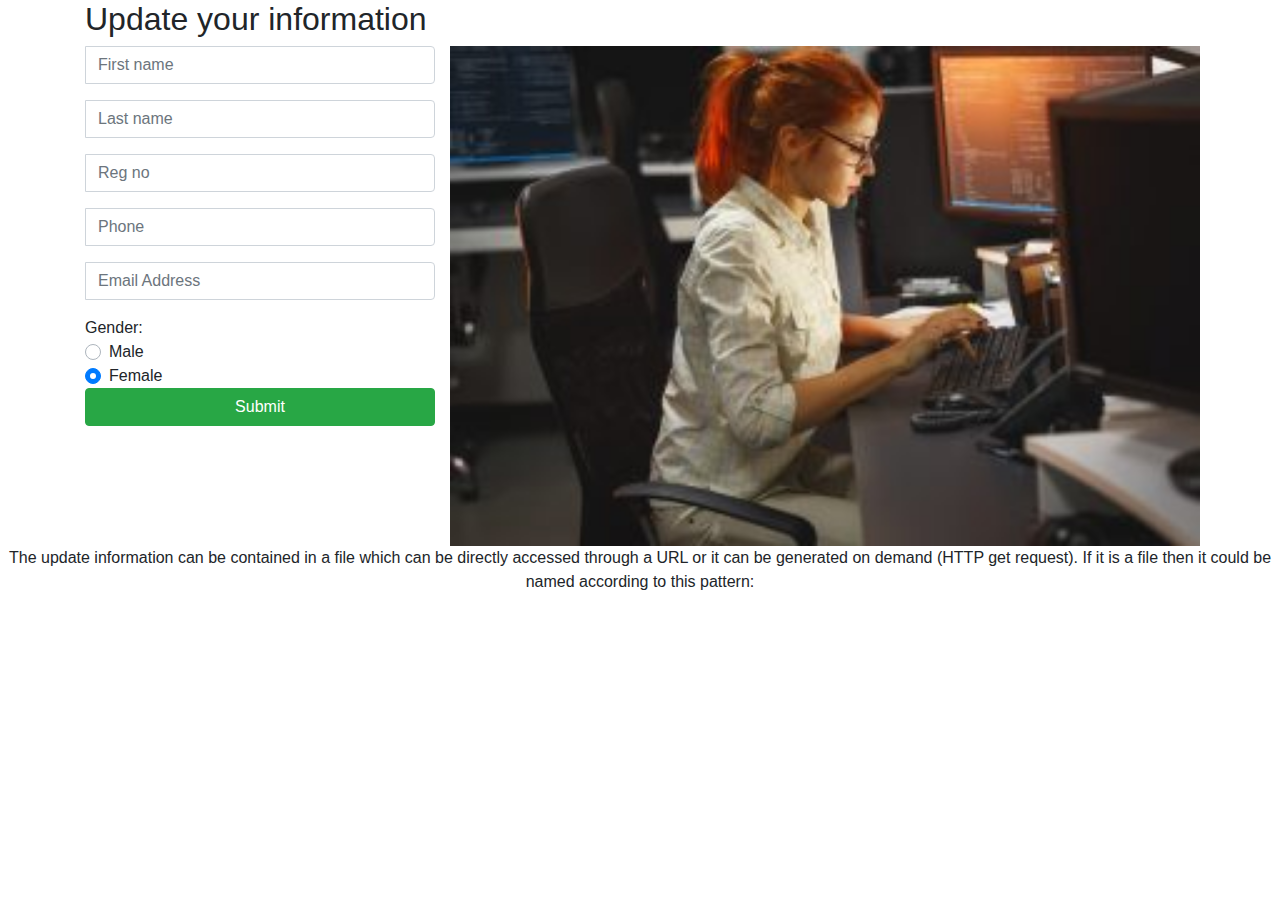
<file: index.html>
<!DOCTYPE html>
<html lang="en">

<head>
    <meta charset="UTF-8">
    <meta name="viewport" content="width=device-width, initial-scale=1.0">
    <meta http-equiv="X-UA-Compatible" content="ie=edge">
    <title>Reg</title>
    <link rel="stylesheet" href="bootstrap.css">
    <link rel="stylesheet" href="bootstrap.min.css">
</head>

<body>
    <div class="container">

        <h2>Update your information</h2>
        <div class="row">
            <div class="col-md-4 col-md-offset-4" id="register">
                <section id="inner-wrapper" class="login">
                    <article>
                        <form name="form" onSubmit="return validateForm();">
                            <div class="form-group">
                                <div class="input-group">
                                    <span class="input-group-addon"><i class="fa fa-user"> </i></span>
                                    <input type="text" class="form-control" placeholder="First name" name="fname">
                                </div>
                            </div>
                            <div class="form-group">
                                <div class="input-group">
                                    <span class="input-group-addon"><i class="fa fa-user"> </i></span>
                                    <input type="text" class="form-control" placeholder="Last name" name="lname">
                                </div>
                            </div>
                            <div class="form-group">
                                <div class="input-group">
                                    <span class="input-group-addon"><i class="fa fa-user"> </i></span>
                                    <input type="number" class="form-control" placeholder="Reg no" name="number"
                                        required>
                                </div>
                            </div>
                            <div class="form-group">
                                <div class="input-group">
                                    <span class="input-group-addon"><i class="fa fa-user"> </i></span>
                                    <input type="number" class="form-control" placeholder="Phone" name="phone">
                                </div>
                            </div>
                            <div class="form-group">
                                <div class="input-group">
                                    <span class="input-group-addon"><i class="fa fa-envelope"> </i></span>
                                    <input type="email" class="form-control" placeholder="Email Address" name="email">
                                </div>
                            </div>
                            <!-- Group of default radios - option 1 -->
                            Gender:
                            <div class="custom-control custom-radio">
                                <input type="radio" class="custom-control-input" id="defaultGroupExample1"
                                    name="groupOfDefaultRadios">
                                <label class="custom-control-label" for="defaultGroupExample1">Male</label>
                            </div>

                            <!-- Group of default radios - option 2 -->
                            <div class="custom-control custom-radio">
                                <input type="radio" class="custom-control-input" id="defaultGroupExample2"
                                    name="groupOfDefaultRadios" checked>
                                <label class="custom-control-label" for="defaultGroupExample2">Female</label>
                            </div>

                            <button type="submit" class="btn btn-success btn-block">Submit</button>
                        </form>
                    </article>
                </section>
            </div>
            <img src="image/woman-coding-in-lab-min-300x200.jpeg" alt="" height="500">
            
            </div>
    </div>
    <p style="text-align: center;">The update information can be contained in a file which can be directly accessed through a URL or it can be generated on demand (HTTP get request). If it is a file then it could be named according to this pattern:
    </p>
    <script>
        function validateForm() {
            var fna = document.form.fname;
            var lna = document.form.lname;
            var num = document.form.number;
            var phon = document.form.phone;
            var pass = document.form.password;


        }
    </script>
</body>

</html>
</file>
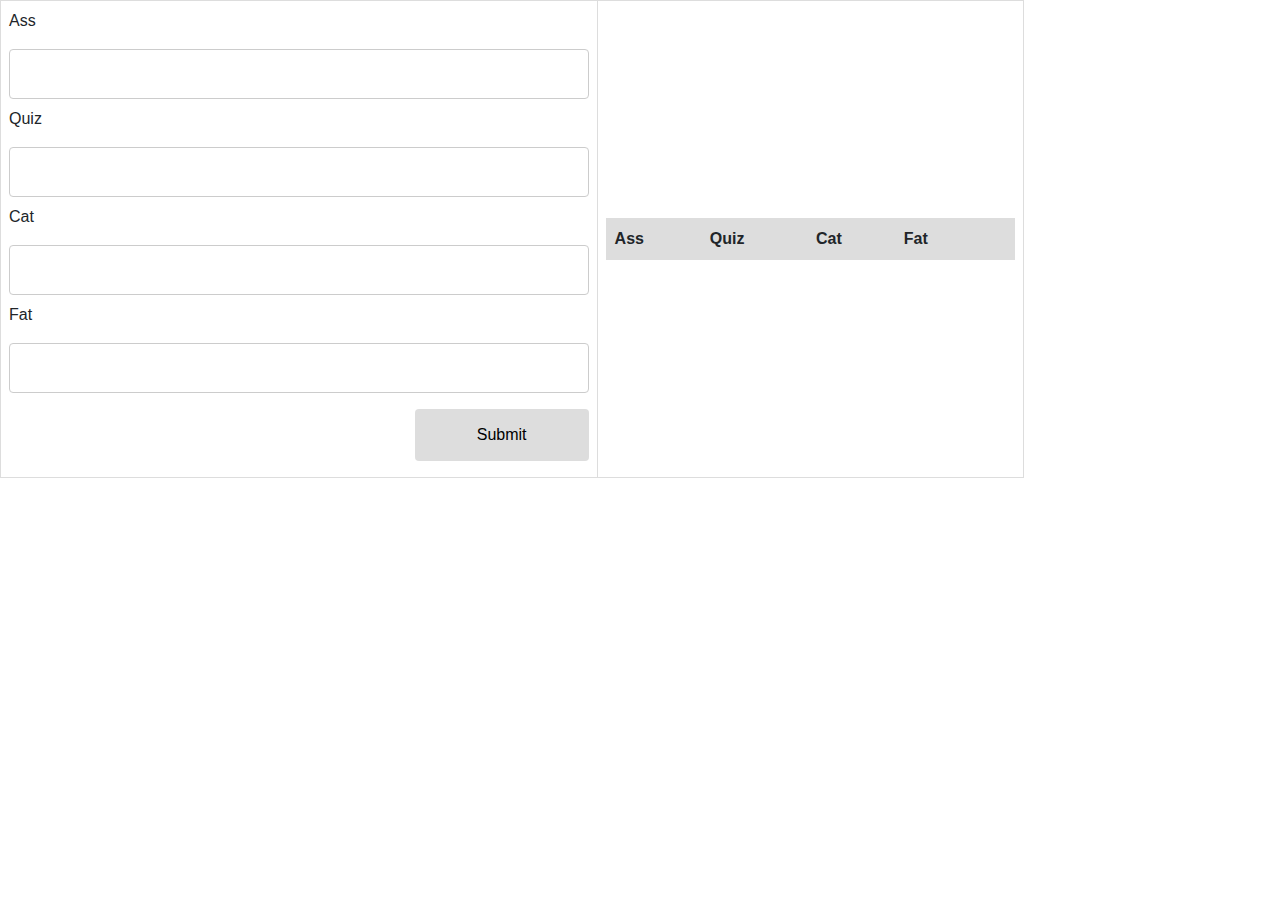
<file: function.html>
<!DOCTYPE html>
<html>

<head>
    <title>
    </title>
    <link rel="stylesheet" href="styles.css">
    <link rel="stylesheet" href="bootstrap.min.css">
</head>

<body>
    <table>
        <tr>
            <td>
                <form onsubmit="event.preventDefault();onFormSubmit();" autocomplete="off">
                    <div>
                        <label>Ass</label><label class="validation-error hide" id="fullNameValidationError">This field is required.</label>
                        <input type="text" name="fullName" id="fullName">
                    </div>
                    <div>
                        <label>Quiz</label>
                        <input type="text" name="empCode" id="empCode">
                    </div>
                    <div>
                        <label>Cat</label>
                        <input type="text" name="salary" id="salary">
                    </div>
                    <div>
                        <label>Fat</label>
                        <input type="text" name="city" id="city">
                    </div>
                    <div  class="form-action-buttons">
                        <input type="submit" value="Submit">
                    </div>
                </form>
            </td>
            <td>
                <table class="list" id="marksList">
                    <thead>
                        <tr>
                            <th>Ass</th>
                            <th>Quiz</th>
                            <th>Cat</th>
                            <th>Fat</th>
                            <th></th>
                        </tr>
                    </thead>
                    <tbody>

                    </tbody>
                </table>
            </td>
        </tr>
    </table>
    <script src="javascript.js"></script>

</body>

</html>
</file>
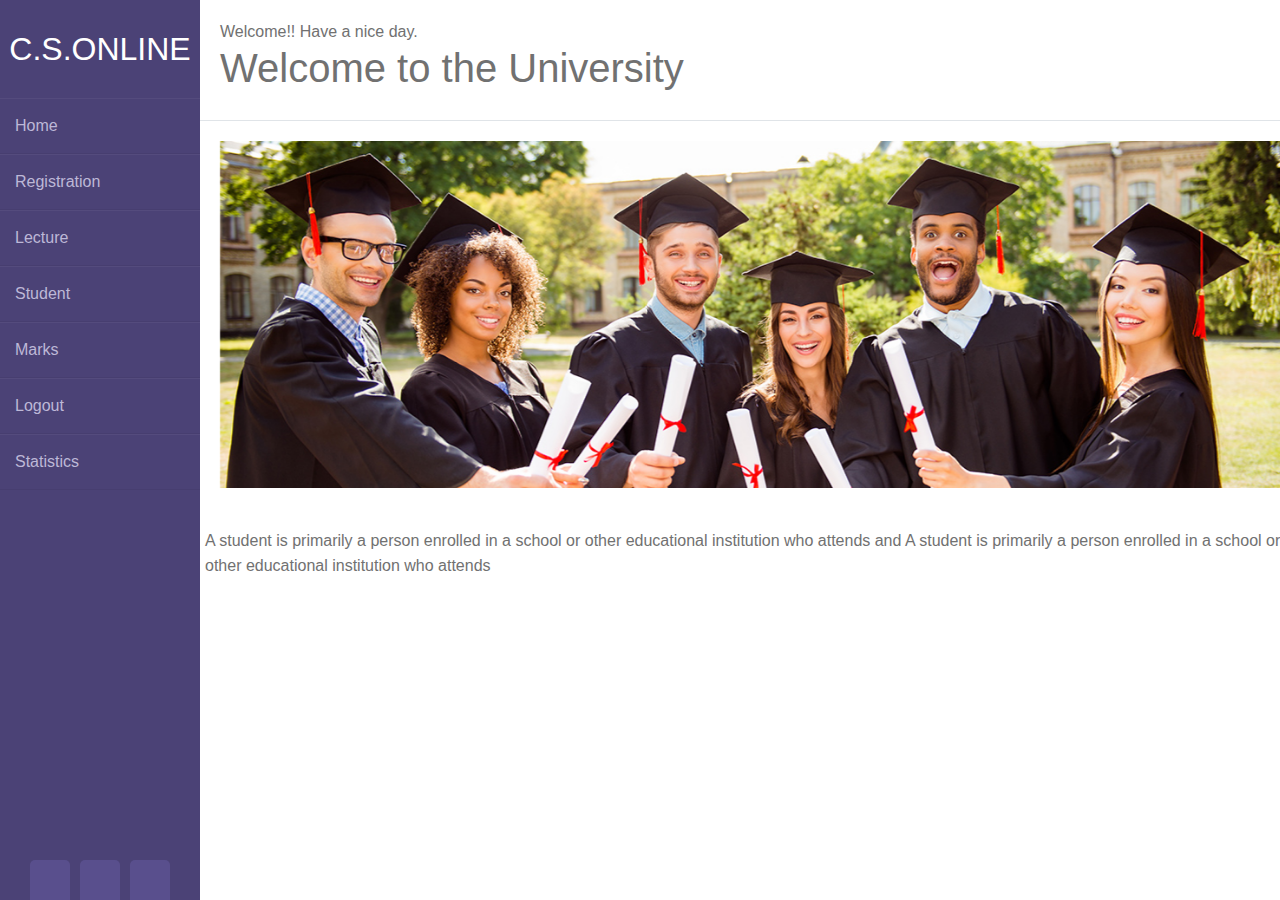
<file: index1.html>
<!DOCTYPE html>
<html lang="en">

<head>
    <meta charset="UTF-8">
    <meta name="viewport" content="width=device-width, initial-scale=1.0">
    <meta http-equiv="X-UA-Compatible" content="ie=edge">
    <title>Homepage</title>
    <link rel="stylesheet" href="styles.css">
    <link rel="stylesheet" href="bootstrap.min.css">
</head>

<body>
    <div class="wrapper">
        <div class="sidebar">
            <h2>C.S.Online</h2>
            <ul>
                <li><a href="index1.html"><i class="fas fa-home"></i>Home</a></li>
                <li><a href="login.html"><i class="fas fa-map-pin"></i>Registration</a></li>
                <li><a href="lecturer.html"><i class="fas fa-user"></i>Lecture</a></li>
                <li><a href="login.html"><i class="fas fa-address-card"></i>Student</a></li>
                <li><a href="marks.html"><i class="fas fa-address-card"></i>Marks</a></li>
                <li><a href="#"><i class="fas fa-map-pin"></i>Logout</a></li>
                <li><a href="statistic.html"><i class="fas fa-address-card"></i>Statistics</a></li>
            </ul>
            <div class="social_media">
                <a href="#"><i class="fab fa-facebook-f"></i></a>
                <a href="#"><i class="fab fa-twitter"></i></a>
                <a href="#"><i class="fab fa-instagram"></i></a>
            </div>
        </div>
        <div class="main_content">
            <div class="header">Welcome!! Have a nice day.
                <h1>Welcome to the University </h1>
            </div>

            <div class="info">
                <div class="row">
                    <div class="col-md-12">
                        <img src="image/Resize-Header-Best-College-Campus.jpg" alt="" height="347">
                    </div>
                </div>
                <div class="row">A student is primarily a person enrolled in a school or other educational institution
                    who attends
                    and A student is primarily a person enrolled in a school or other educational institution who
                    attends
                </div>
                <div></div>
            </div>
        </div>
    </div>
</body>

</html>
</file>
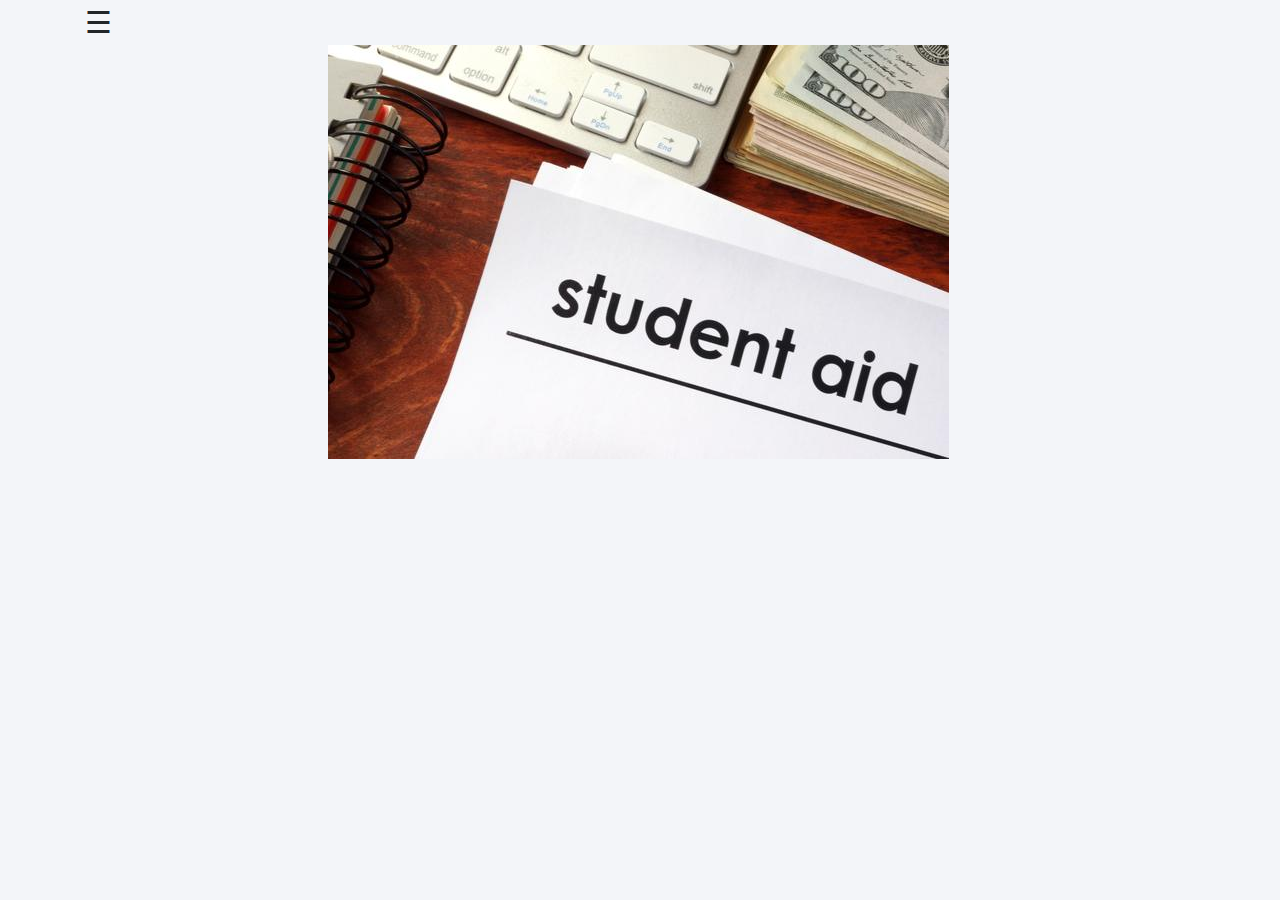
<file: lecturer.html>
<!DOCTYPE html>
<html lang="en">

<head>
    <meta charset="UTF-8">
    <meta name="viewport" content="width=device-width, initial-scale=1.0">
    <meta http-equiv="X-UA-Compatible" content="ie=edge">
    <title>Lecture</title>
    <link rel="stylesheet" href="bootstrap.min.css">
    <link rel="stylesheet" href="styles.css">
</head>

<body>
    <div class="container">
        <div id="mySidenav" class="sidenav">
            <a href="javascript:void(0)" class="closebtn" onclick="closeNav()">&times;</a>
            <a href="modify.html">Modify marks</a>
            <a href="mark1.html">Record Marks</a>
        </div>



        <span style="font-size:30px;cursor:pointer" onclick="openNav()">&#9776;</span>

        <script>
            function openNav() {
                document.getElementById("mySidenav").style.width = "250px";
            }

            function closeNav() {
                document.getElementById("mySidenav").style.width = "0";
            }
        </script>


    </div>

    <div class="row">
        <div class="col-md-3"></div>
        <div class="col-md-9">
            <img src="image/student-aid-college-money-1800-12-apr-2017.jpeg.jpg" alt="">
        </div>
    </div>

</body>

</html>
</file>
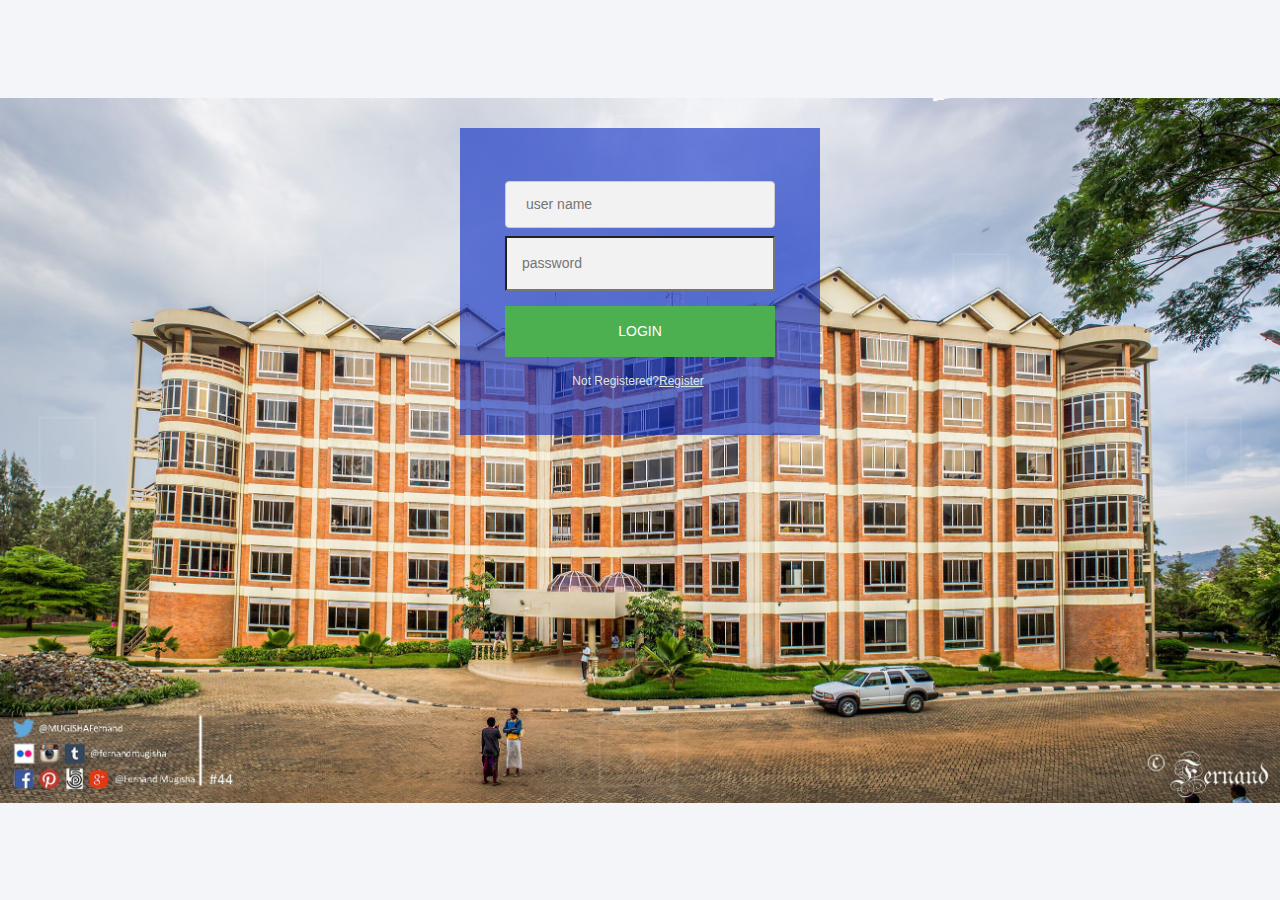
<file: login.html>
<!DOCTYPE html>
<html lang="en">

<head>
    <meta charset="UTF-8">
    <meta name="viewport" content="width=device-width, initial-scale=1.0">
    <meta http-equiv="X-UA-Compatible" content="ie=edge">
    <title>Login and registration </title>
    <link rel="stylesheet" href="bootstrap.min.css">
    <link rel="stylesheet" href="styles.css">
</head>

<body style="background-image: url('image/cc83d12eae1928be9a385446991a4543.jpg'); background-size: contain; background-repeat: no-repeat;">
    <div class="login-page" id="page">
        <div class="form">
            <form action="" class="register-form" id="registerForm">
                <input type="text" placeholder="user name">
                <input type="text" placeholder="email id">
                <input type="number" placeholder="Phone">
                <input type="password" placeholder="password">
                <input type="password" placeholder="confirm password">

                <button>Create</button>
                <p class="message"> Alredy Registered?<a href="" class="lin">Login</a></p>
            </form>
            <form action="" class="login-form" id="loginForm">
                <input type="text" placeholder="user name" id="username">
                <input type="password" placeholder="password" id="password">
                <button type="button" onclick="getInfo()" id="">Login</button>
                <p class="message">Not Registered?<a href="" id="register_link" class="lin">Register</a></p>
            </form>
        </div>
    </div>
    <script src="https://code.jquery.com/jquery-3.4.1.min.js"></script>
    <!-- <script src="js/jquery-3.4.1.js"></script> -->
    <script src="javascript.js"></script>
    <script>
        var register_link = document.getElementById('register_link');
        var loginForm = document.getElementById('loginForm');
        var registerForm = document.getElementById('registerForm');
        var fromLoginCheck = true;

        register_link.addEventListener('click', function (e) {
            e.preventDefault();
            if (fromLoginCheck) {
                loginForm.style.display = 'none';
                registerForm.style.display = 'block';
                register_link.innerText = 'Login';
                fromLoginCheck = !fromLoginCheck;
            } else {
                loginForm.style.display = 'block';
                registerForm.style.display = 'none';
                register_link.innerText = 'Register';
                fromLoginCheck = !fromLoginCheck;
            }
        })
// login
        var obPerson = [
	{ 
		username: "media",
		password: "media1234"
	},
	{
		username: "gloire",
		password: "gloire1234"
	},
	{
		username: "boazi",
		password: "boazi1234"
	}

]

function getInfo() {
	var username = document.getElementById('username').value
	var password = document.getElementById('password').value

	for(var i = 0; i < obPerson.length; i++) {
		// check is user input matches username and password of a current index of the obPerson array
		if(username == obPerson[i].username && password == obPerson[i].password) {
            alert(username + " is logged in!!!")
            window.location.href = 'student.html'
			// stop the function if this is found to be true
			return
		}
	}
	alert("incorrect username or password")
}


    </script>

</body>

</html>
</file>
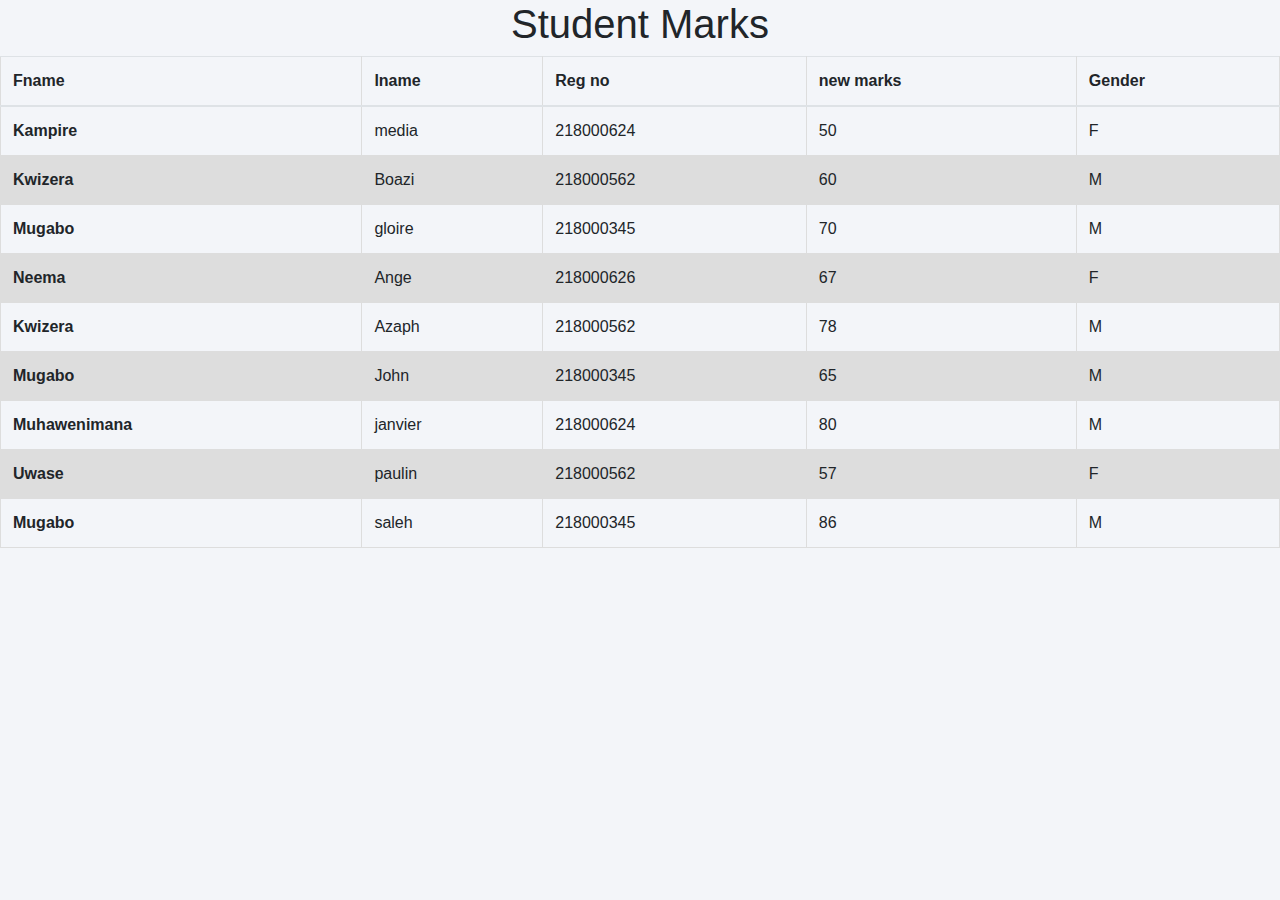
<file: mark1.html>
<!DOCTYPE html>
<html lang="en">

<head>
    <meta charset="UTF-8">
    <meta name="viewport" content="width=device-width, initial-scale=1.0">
    <meta http-equiv="X-UA-Compatible" content="ie=edge">
    <title>marks</title>
    <link rel="stylesheet" href="bootstrap.min.css">
    <link rel="stylesheet" href="styles.css">
</head>

<body>
    <table class="table">
        <h1>
            <center>Student Marks</center>
        </h1>
        <thead>
            <tr>
                <th scope="col">Fname</th>
                <th scope="col">lname</th>
                <th scope="col">Reg no</th>
                <th scope="col">new marks</th>
                <th scope="col">Gender</th>


            </tr>
        </thead>
        <tbody>
            <tr>
                <th scope="row">Kampire</th>
                <td> media</td>
                <td>218000624</td>
                <td>50</td>
                <td>F</td>


            </tr>
            <tr>
                <th scope="row">Kwizera</th>
                <td> Boazi</td>
                <td>218000562</td>
                <td>60</td>
                <td>M</td>


            </tr>
            <tr>
                <th scope="row">Mugabo</th>
                <td> gloire</td>
                <td>218000345</td>
                <td>70</td>
                <td>M</td>

            </tr>
            <tr>
                <th scope="row">Neema</th>
                <td> Ange</td>
                <td>218000626</td>
                <td>67</td>
                <td>F</td>


            </tr>
            <tr>
                <th scope="row">Kwizera</th>
                <td> Azaph</td>
                <td>218000562</td>
                <td>78</td>
                <td>M</td>


            </tr>
            <tr>
                <th scope="row">Mugabo</th>
                <td> John</td>
                <td>218000345</td>
                <td>65</td>
                <td>M</td>

            </tr>
            <tr>
                <th scope="row">Muhawenimana</th>
                <td> janvier</td>
                <td>218000624</td>
                <td>80</td>
                <td>M</td>


            </tr>
            <tr>
                <th scope="row">Uwase</th>
                <td> paulin</td>
                <td>218000562</td>
                <td>57</td>
                <td>F</td>


            </tr>
            <tr>
                <th scope="row">Mugabo</th>
                <td> saleh</td>
                <td>218000345</td>
                <td>86</td>
                <td>M</td>

            </tr>
        </tbody>
    </table>
</body>

</html>
</file>
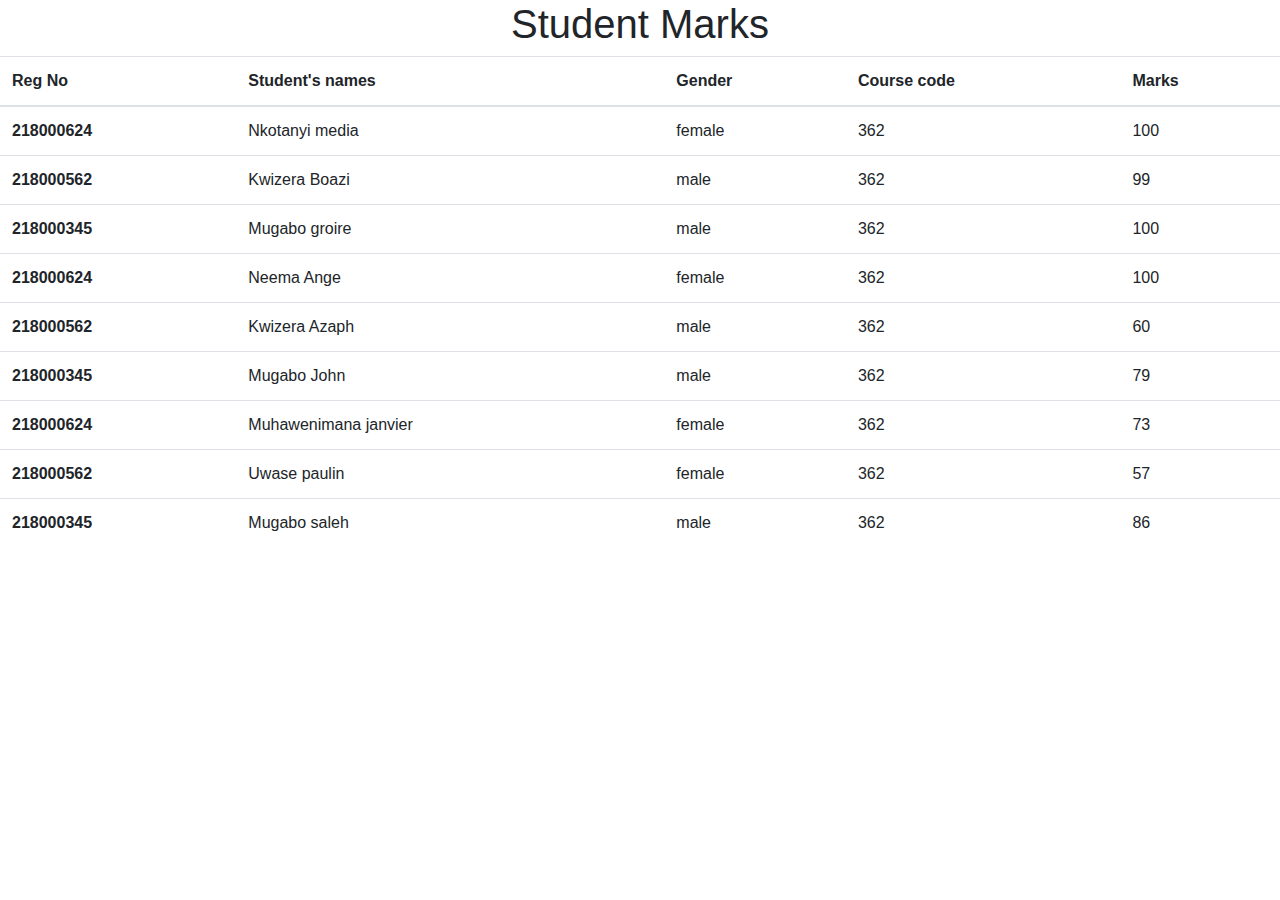
<file: marks.html>
<!DOCTYPE html>
<html lang="en">

<head>
  <meta charset="UTF-8">
  <meta name="viewport" content="width=device-width, initial-scale=1.0">
  <meta http-equiv="X-UA-Compatible" content="ie=edge">
  <title>marks</title>
  <link rel="stylesheet" href="bootstrap.min.css">
</head>

<body>
  <table class="table">
    <h1>
      <center>Student Marks</center>
    </h1>
    <thead>
      <tr>
        <th scope="col">Reg No</th>
        <th scope="col">Student's names</th>
        <th scope="col">Gender</th>
        <th scope="col">Course code</th>
        <th scope="col">Marks</th>


      </tr>
    </thead>
    <tbody>
      <tr>
        <th scope="row">218000624</th>
        <td>Nkotanyi media</td>
        <td>female</td>
        <td>362</td>
        <td>100</td>


      </tr>
      <tr>
        <th scope="row">218000562</th>
        <td>Kwizera Boazi</td>
        <td>male</td>
        <td>362</td>
        <td>99</td>


      </tr>
      <tr>
        <th scope="row">218000345</th>
        <td>Mugabo groire</td>
        <td>male</td>
        <td>362</td>
        <td>100</td>

      </tr>
      <tr>
        <th scope="row">218000624</th>
        <td>Neema Ange</td>
        <td>female</td>
        <td>362</td>
        <td>100</td>


      </tr>
      <tr>
        <th scope="row">218000562</th>
        <td>Kwizera Azaph</td>
        <td>male</td>
        <td>362</td>
        <td>60</td>


      </tr>
      <tr>
        <th scope="row">218000345</th>
        <td>Mugabo John</td>
        <td>male</td>
        <td>362</td>
        <td>79</td>

      </tr>
      <tr>
        <th scope="row">218000624</th>
        <td>Muhawenimana janvier</td>
        <td>female</td>
        <td>362</td>
        <td>73</td>


      </tr>
      <tr>
        <th scope="row">218000562</th>
        <td>Uwase paulin</td>
        <td>female</td>
        <td>362</td>
        <td>57</td>


      </tr>
      <tr>
        <th scope="row">218000345</th>
        <td>Mugabo saleh</td>
        <td>male</td>
        <td>362</td>
        <td>86</td>

      </tr>
    </tbody>
  </table>
</body>

</html>
</file>
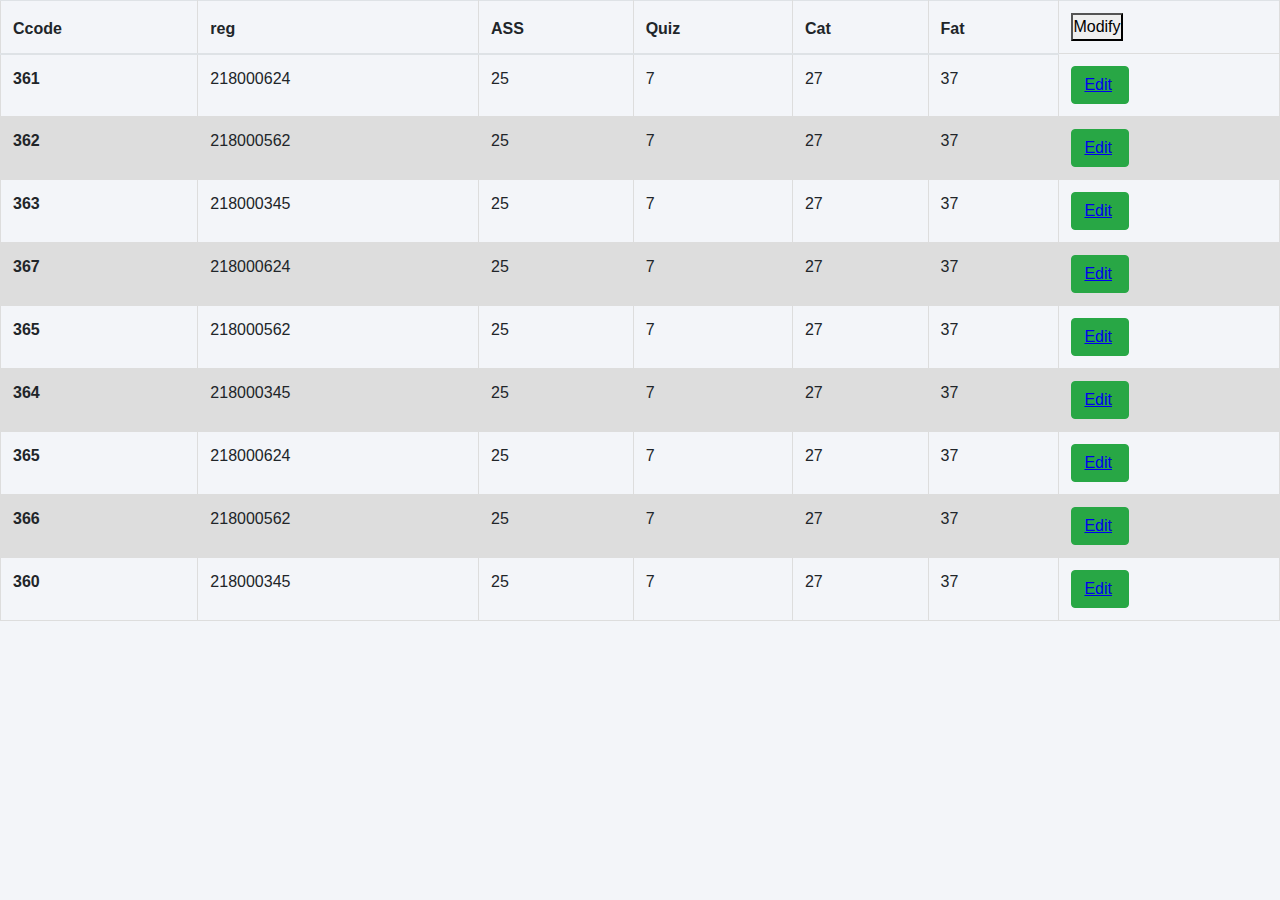
<file: modify.html>
<!DOCTYPE html>
<html lang="en">

<head>
  <meta charset="UTF-8">
  <meta name="viewport" content="width=device-width, initial-scale=1.0">
  <meta http-equiv="X-UA-Compatible" content="ie=edge">
  <title>modify</title>
  <link rel="stylesheet" href="bootstrap.min.css">
  <link rel="stylesheet" href="styles.css">
</head>

<body>
  <table class="table">

    <thead>
      <tr>
        <th scope="col">Ccode</th>
        <th scope="col">reg</th>
        <th scope="col">ASS</th>
        <th scope="col">Quiz</th>
        <th scope="col">Cat</th>
        <th scope="col">Fat</th>
        <td><button>Modify</button></td>


      </tr>
    </thead>
    <tbody>
      <tr>
        <th scope="row">361</th>
        <td>218000624</td>
        <td>25</td>
        <td>7</td>
        <td>27</td>
        <td>37</td>
        <td><button class="btn btn-success primary"><a href="function.html">Edit</a></button></td>



      </tr>
      <tr>
        <th scope="row">362</th>
        <td>218000562</td>
        <td>25</td>
        <td>7</td>
        <td>27</td>
        <td>37</td>
        <td><button class="btn btn-success primary"><a href="function.html">Edit</a></button></td>


      </tr>
      <tr>
        <th scope="row">363</th>
        <td>218000345</td>
        <td>25</td>
        <td>7</td>
        <td>27</td>
        <td>37</td>
        <td><button class="btn btn-success primary"><a href="function.html">Edit</a></button></td>


      </tr>
      <tr>
        <th scope="row">367</th>
        <td>218000624</td>
        <td>25</td>
        <td>7</td>
        <td>27</td>
        <td>37</td>
        <td><button class="btn btn-success primary"><a href="function.html">Edit</a></button></td>



      </tr>
      <tr>
        <th scope="row">365</th>
        <td>218000562</td>
        <td>25</td>
        <td>7</td>
        <td>27</td>
        <td>37</td>
        <td><button class="btn btn-success primary"><a href="function.html">Edit</a></button></td>



      </tr>
      <tr>
        <th scope="row">364</th>
        <td>218000345</td>
        <td>25</td>
        <td>7</td>
        <td>27</td>
        <td>37</td>
        <td><button class="btn btn-success primary"><a href="function.html">Edit</a></button></td>


      </tr>
      <tr>
        <th scope="row">365</th>
        <td>218000624</td>
        <td>25</td>
        <td>7</td>
        <td>27</td>
        <td>37</td>
        <td><button class="btn btn-success primary"><a href="function.html">Edit</a></button></td>


      </tr>
      <tr>
        <th scope="row">366</th>
        <td>218000562</td>
        <td>25</td>
        <td>7</td>
        <td>27</td>
        <td>37</td>
        <td><button class="btn btn-success primary"><a href="function.html">Edit</a></button></td>



      </tr>
      <tr>
        <th scope="row">360</th>
        <td>218000345</td>
        <td>25</td>
        <td>7</td>
        <td>27</td>
        <td>37</td>
        <td><button class="btn btn-success primary"><a href="function.html">Edit</a></button></td>


      </tr>
    </tbody>
  </table>
</body>

</html>
</file>
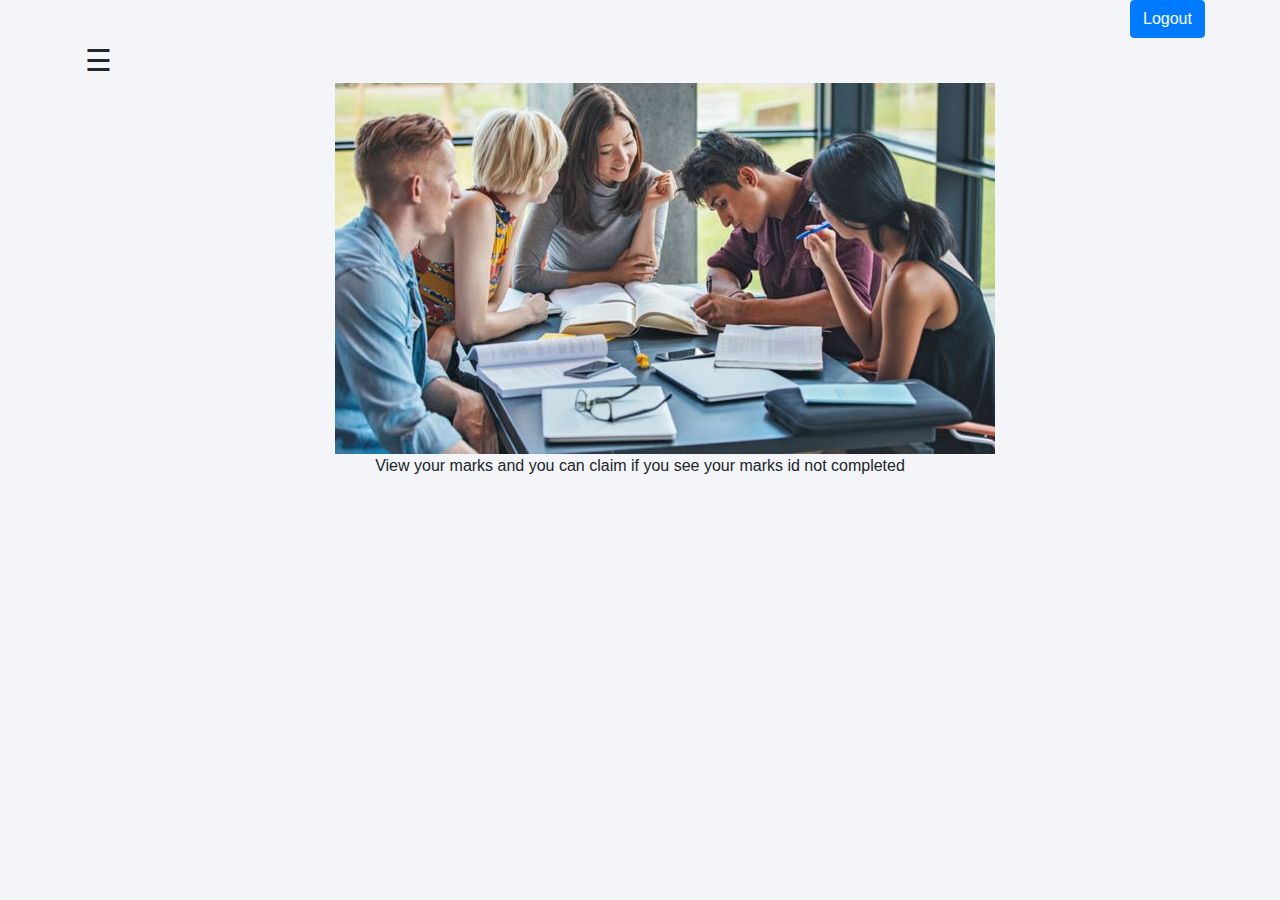
<file: student.html>
<!DOCTYPE html>
<html lang="en">

<head>
    <meta charset="UTF-8">
    <meta name="viewport" content="width=device-width, initial-scale=1.0">
    <meta http-equiv="X-UA-Compatible" content="ie=edge">
    <title>Students</title>
    <link rel="stylesheet" href="bootstrap.min.css">
    <link rel="stylesheet" href="styles.css">
</head>

<body>
    <div class="container">
        <div id="mySidenav" class="sidenav">
            <a href="javascript:void(0)" class="closebtn" onclick="closeNav()">&times;</a>
            <a href="index.html">Update your info</a>
            <a href="table.html">View courses</a>
            <a href="marks.html">View Makrs</a>
        </div>
        <div class="row">
            <div class="col-md-11">
            </div>
            <div class="col-md-1">
                <button class="btn btn-primary" id="">Logout</button>
            </div>
        </div>


        <span style="font-size:30px;cursor:pointer" onclick="openNav()">&#9776;</span>
        <div class="img" style="margin-left: 250px;">
            <img src="image/107157486_students8.jpg" alt="">
           
        </div>
        <p style="text-align: center;"> View your marks and you can claim if you see your marks id not completed</p>
        <script>
            function openNav() {
                document.getElementById("mySidenav").style.width = "250px";
            }

            function closeNav() {
                document.getElementById("mySidenav").style.width = "0";
            }
        </script>


    </div>
</body>

</html>
</file>
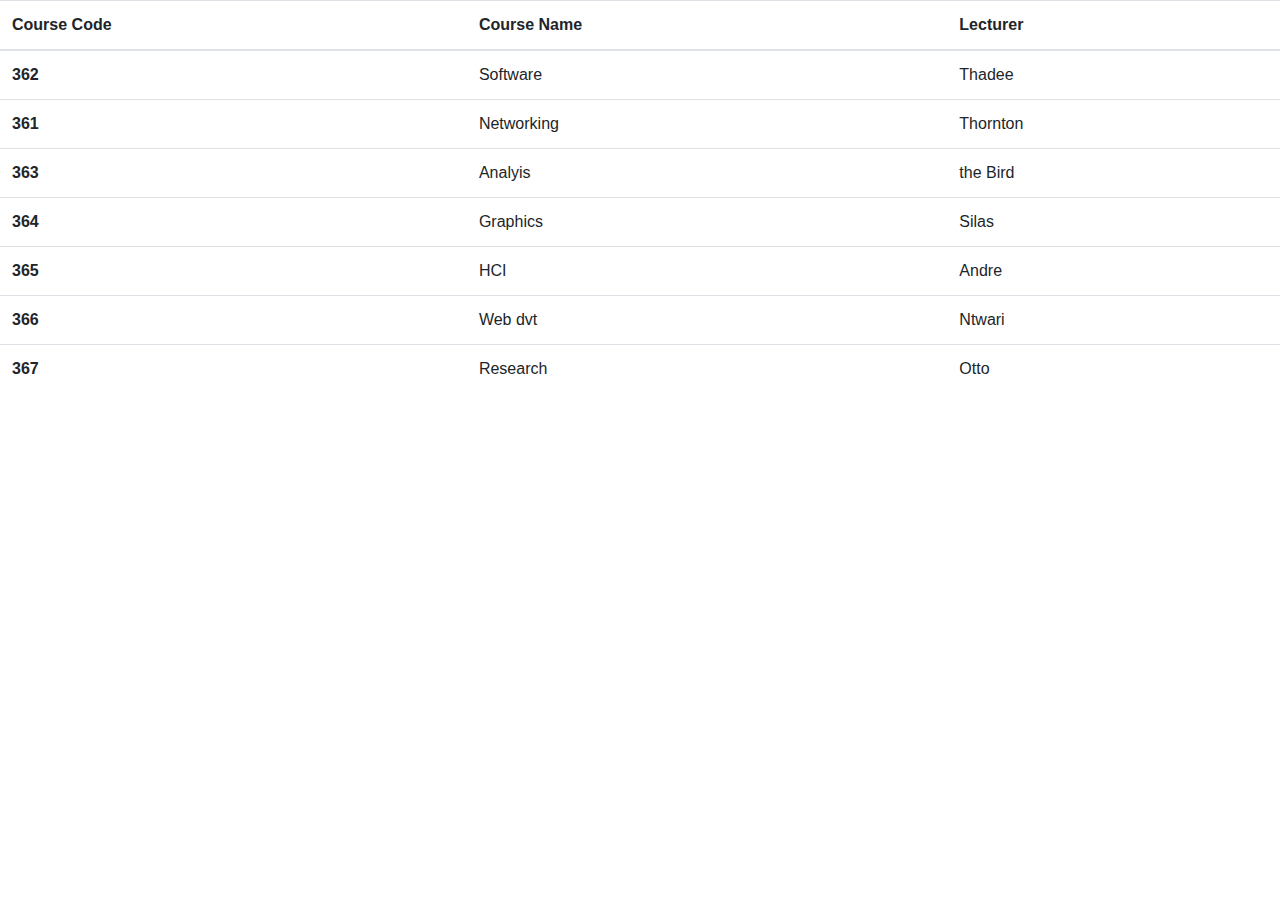
<file: table.html>
<!DOCTYPE html>
<html lang="en">

<head>
  <meta charset="UTF-8">
  <meta name="viewport" content="width=device-width, initial-scale=1.0">
  <meta http-equiv="X-UA-Compatible" content="ie=edge">
  <title>Table</title>
  <link rel="stylesheet" href="bootstrap.min.css">
</head>

<body>
  <table class="table">
    <thead>
      <tr>
        <th scope="col">Course Code</th>
        <th scope="col">Course Name</th>
        <th scope="col">Lecturer</th>

      </tr>
    </thead>
    <tbody>
      <tr>
        <th scope="row">362</th>
        <td>Software</td>
        <td>Thadee</td>
      </tr>
      <tr>
        <th scope="row">361</th>
        <td>Networking</td>
        <td>Thornton</td>

      </tr>
      <tr>
        <th scope="row">363</th>
        <td>Analyis</td>
        <td>the Bird</td>

      </tr>
      <tr>
        <th scope="row">364</th>
        <td>Graphics</td>
        <td>Silas</td>
      </tr>
      <tr>
        <th scope="row">365</th>
        <td>HCI</td>
        <td>Andre</td>

      </tr>
      <tr>
        <th scope="row">366</th>
        <td>Web dvt</td>
        <td>Ntwari</td>

      </tr>
      <tr>
        <th scope="row">367</th>
        <td>Research</td>
        <td>Otto</td>
      </tr>
      <tr>

    </tbody>
  </table>
</body>

</html>
</file>
<file: styles.css>
body {
    font-family: "Lato", sans-serif;
  }
  
  .sidenav {
    height: 100%;
    width: 0;
    position: fixed;
    z-index: 1;
    top: 0;
    left: 0;
    background-color: #111;
    overflow-x: hidden;
    transition: 0.5s;
    padding-top: 60px;
  }
  
  .sidenav a {
    padding: 8px 8px 8px 32px;
    text-decoration: none;
    font-size: 25px;
    color: #818181;
    display: block;
    transition: 0.3s;
  }
  
  .sidenav a:hover {
    color: #f1f1f1;
  }
  
  .sidenav .closebtn {
    position: absolute;
    top: 0;
    right: 25px;
    font-size: 36px;
    margin-left: 50px;
  }
  
  @media screen and (max-height: 450px) {
    .sidenav {padding-top: 15px;}
    .sidenav a {font-size: 18px;}
  }
  #logout{
      margin-top: 20px;
  }
  .navbar {
    position: sticky;
    top: 0;
    height: 60px;
    width: 100%;
    display: flex;
    align-items: center;
    background: rgb(231, 226, 221);
    z-index: 1;
}
.navbar-center {
    width: 100%;
    max-width: 1170px;
    margin: 0 auto;
    display: flex;
    align-items: center;
    justify-content: space-between;
    padding: 0 1.5rem;
}


body{
  background-image:linear-gradient(rgba(0,0,0,0.6), rgba(0,0,0,0.6),url());
  height:100vh;
  background-size: cover;
  background-position: center;
}
.login-page{
  width: 360px;
  padding: 10% 0 0;
  margin: auto;
}
.form{
  position: relative;
  z-index: 1;
  background:rgba(7,40,195,0.6);
  max-width: 0 auto 100px;
  margin: 0 auto 100px;
  padding: 45px;
  text-align: center;
}
.form input{
  font-family: sans-serif;
  outline: 1;
  background: #f2f2f2;
  width: 100%;
  margin: 0 0 15px;
  padding: 15px;
  box-sizing: border-box;
  font-size: 14px;
}
 .form button{
  font-family: sans-serif;
  text-transform: uppercase;
  outline: 0;
  background: #4caf50;
  width: 100%;
  border: 0;
  padding: 15px;
  color: #ffffff;
  font-size: 14px;
  cursor: pointer;
}
.form button:hover,.form button:active{
  background: #43A047;
}
.form .message{
  margin: 15px 0 0;
  color: aliceblue;
  font-size: 12px;
}
.form .message{
  color: rgb(221, 231, 221);
  text-decoration: none;
}
.form .register-form{
  display: none;
} 


/* index2 */

*{
  margin: 0;
  padding: 0;
  box-sizing: border-box;
  list-style: none;
  text-decoration: none;
  font-family: 'Josefin Sans', sans-serif;
}

body{
   background-color: #f3f5f9;
}

.wrapper{
  display: flex;
  position: relative;
}

.wrapper .sidebar{
  width: 200px;
  height: 100%;
  background: #4b4276;
  padding: 30px 0px;
  position: fixed;
}

.wrapper .sidebar h2{
  color: #fff;
  text-transform: uppercase;
  text-align: center;
  margin-bottom: 30px;
}

.wrapper .sidebar ul li{
  padding: 15px;
  border-bottom: 1px solid #bdb8d7;
  border-bottom: 1px solid rgba(0,0,0,0.05);
  border-top: 1px solid rgba(255,255,255,0.05);
}    

.wrapper .sidebar ul li a{
  color: #bdb8d7;
  display: block;
}

.wrapper .sidebar ul li a .fas{
  width: 25px;
}

.wrapper .sidebar ul li:hover{
  background-color: #594f8d;
}
    
.wrapper .sidebar ul li:hover a{
  color: #fff;
}
 
.wrapper .sidebar .social_media{
  position: absolute;
  bottom: 0;
  left: 50%;
  transform: translateX(-50%);
  display: flex;
}

.wrapper .sidebar .social_media a{
  display: block;
  width: 40px;
  background: #594f8d;
  height: 40px;
  line-height: 45px;
  text-align: center;
  margin: 0 5px;
  color: #bdb8d7;
  border-top-left-radius: 5px;
  border-top-right-radius: 5px;
}

.wrapper .main_content{
  width: 100%;
  margin-left: 200px;
}

.wrapper .main_content .header{
  padding: 20px;
  background: #fff;
  color: #717171;
  border-bottom: 1px solid #e0e4e8;
}

.wrapper .main_content .info{
  margin: 20px;
  color: #717171;
  line-height: 25px;
}

.wrapper .main_content .info div{
  margin-bottom: 20px;
}
.lin{
  color: rgb(221, 231, 221);;
}
/* function */


body > table{
  width: 80%;
}

table{
  border-collapse: collapse;
}
table.list{
  width:100%;
}

td, th {
  border: 1px solid #dddddd;
  text-align: left;
  padding: 8px;
}
tr:nth-child(even),table.list thead>tr {
  background-color: #dddddd;
}

input[type=text], input[type=number] {
  width: 100%;
  padding: 12px 20px;
  margin: 8px 0;
  display: inline-block;
  border: 1px solid #ccc;
  border-radius: 4px;
  box-sizing: border-box;
}

input[type=submit]{
  width: 30%;
  background-color: #ddd;
  color: #000;
  padding: 14px 20px;
  margin: 8px 0;
  border: none;
  border-radius: 4px;
  cursor: pointer;
}

form div.form-action-buttons{
  text-align: right;
}

a{
  cursor: pointer;
  text-decoration: underline;
  color: #0000ee;
  margin-right: 4px;
}

label.validation-error{
  color:   red;
  margin-left: 5px;
}

.hide{
  display:none;
}
</file>
